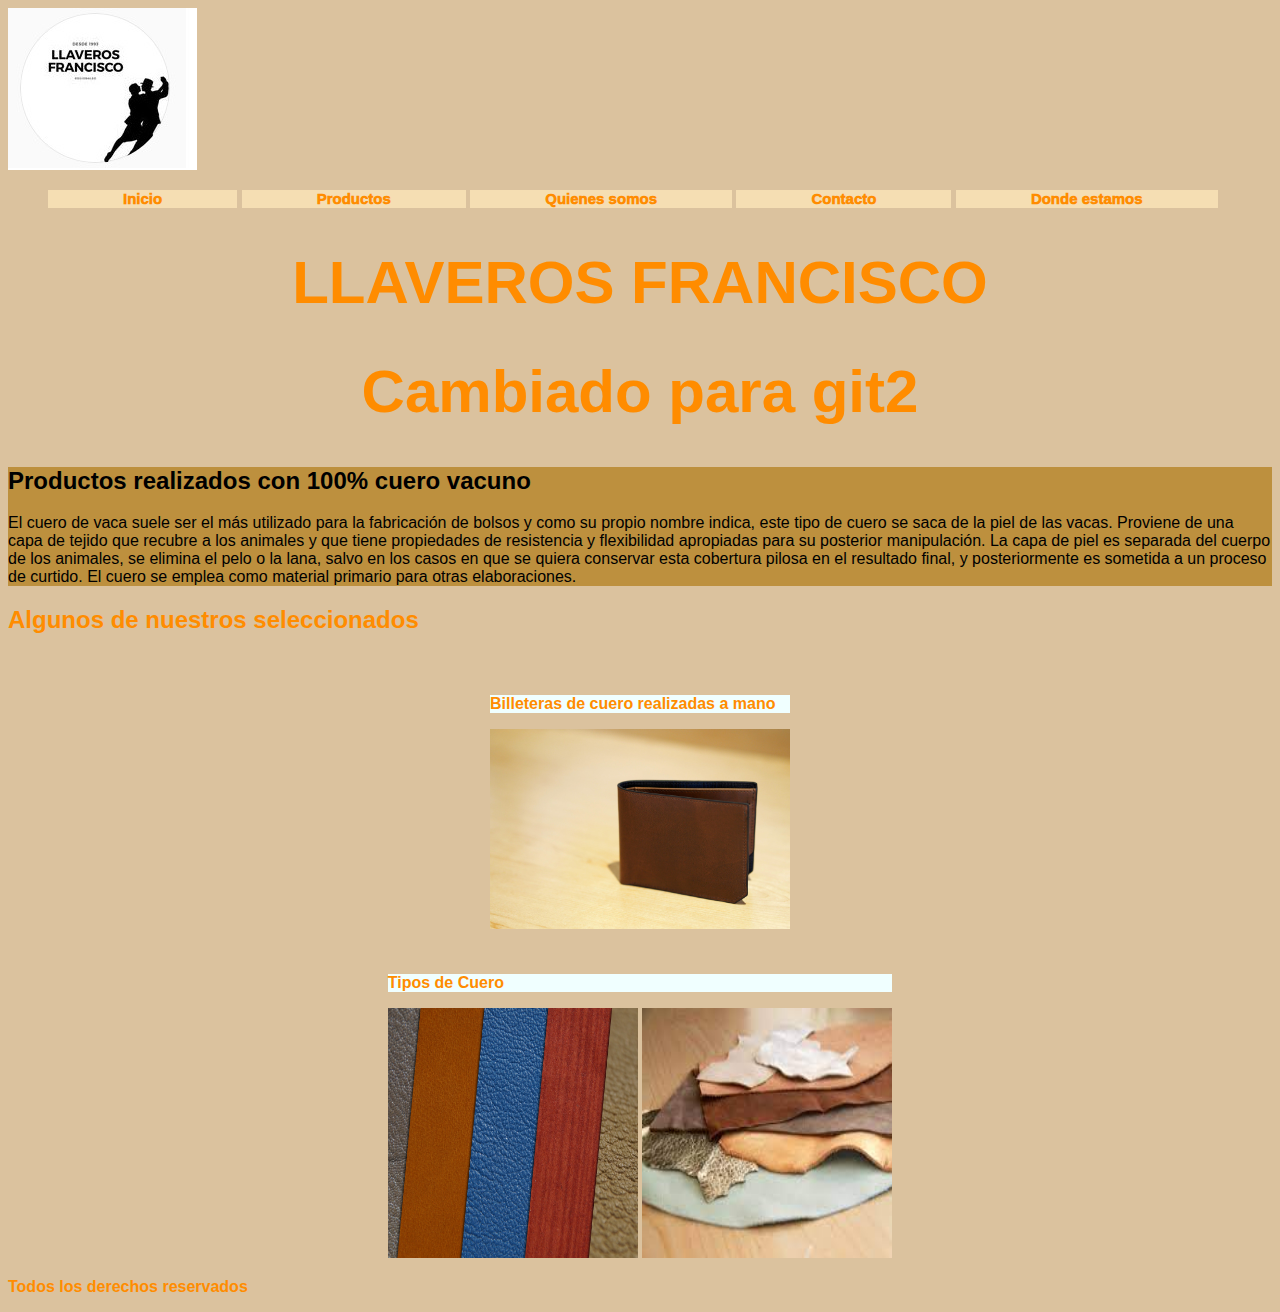
<file: index.html>
<!DOCTYPE html>
<html lang="es">
<head>
    <meta charset="UTF-8">
    <meta http-equiv="X-UA-Compatible" content="IE=edge">
    <meta name="viewport" content="width=device-width, initial-scale=1.0">
    <link rel="shortcut icon" href="img/android-icon-36x36.png" type="image/x-icon">
    <link rel="stylesheet" href="css/Idea+Maldonado.css">
    <title>Llaveros Francisco</title>
</head>
<body>

    <header id="galeria">
        <img src="img/Sin título.jpg" alt="">
        <nav class="menu-nav">
            <ul>
                <li>
                    <a href="index.html">Inicio</a>
                </li>

                <li>
                    <a href="pages/productos.html">Productos</a>
                </li>

                <li>
                    <a href="pages/Quienessomos.html">Quienes somos</a>
                </li>

                <li>
                    <a href="pages/contacto.html">Contacto</a>
                </li>

                <li>
                    <a href="pages/Dondeestamos.html">Donde estamos</a>
                </li>
            </ul>
        
        </nav>
    </header>
<main>
    <h1 class="colordorado centrar">LLAVEROS FRANCISCO</h1>
    <h1 class="colordorado centrar">Cambiado para git2</h1>

    <section class="resumen">
        <h2>Productos realizados con 100% cuero vacuno</h2>

    <p>El cuero de vaca suele ser el más utilizado para la fabricación de bolsos y como su propio nombre indica, este tipo de cuero se saca de la piel de las vacas.
        Proviene de una capa de tejido que recubre a los animales y que tiene propiedades de resistencia y flexibilidad apropiadas para su posterior manipulación. La capa de piel es separada del cuerpo de los animales, se elimina el pelo o la lana, salvo en los casos en que se quiera conservar esta cobertura pilosa en el resultado final, y posteriormente es sometida a un proceso de curtido. El cuero se emplea como material primario para otras elaboraciones.
    </p>
    </section>

<section>
    <h2 class="colorblanco">Algunos de nuestros seleccionados</h2>
    <div class="gridseleccionados">
        <div>
            <p class="colorblanco" id="titulo1">Billeteras de cuero realizadas a mano</p>
            <img src="img/Billetera Cuero.jpg" alt="Billeteras de cuero" width="300" height="200">
            
        </div>

        <div>
            <p class="colorblanco" id="titulo2">Tipos de Cuero</p>
            <img src="img/Tipos de cuero.jpg" alt="Tipos de cuero" width="250" height="250">
            <img src="img/Tipos de cuero 2.jpg" alt="Tipos de cuero" width="250" height="250">
        </div>
    </div>
</section>  

</main>

    <footer class="colorblanco">
        <p>Todos los derechos reservados</p>
    </footer>

</body>
</html>
</file>
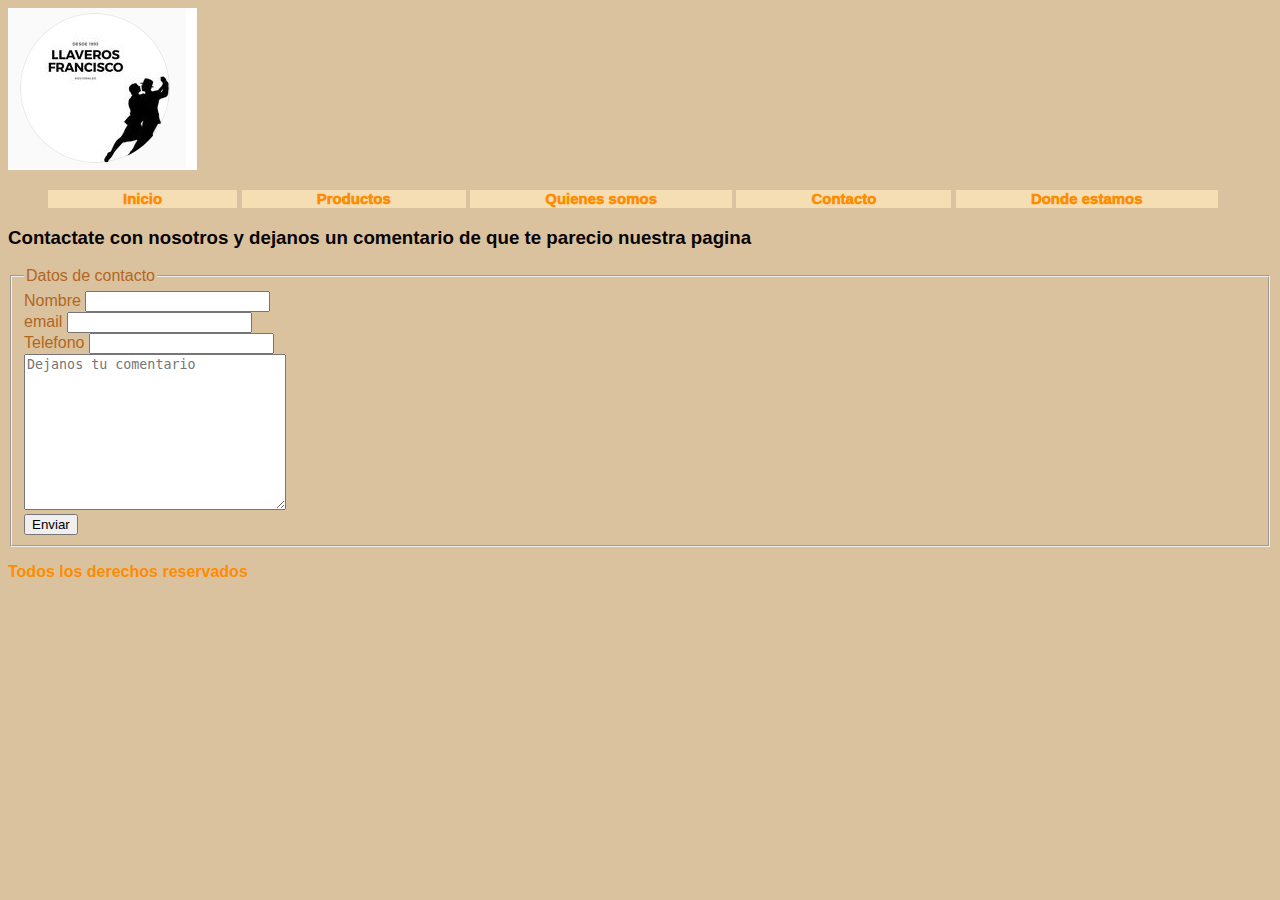
<file: Pages/Contacto.html>
<!DOCTYPE html>
<html lang="es">
<head>
    <meta charset="UTF-8">
    <meta http-equiv="X-UA-Compatible" content="IE=edge">
    <meta name="viewport" content="width=device-width, initial-scale=1.0">
    <link rel="shortcut icon" href="../img/android-icon-36x36.png" type="image/x-icon">
    <link rel="stylesheet" href="../css/Idea+Maldonado.css">
    <title>Llaveros Francisco</title>
</head>
<body>
    <header>
        <img src="../img/Sin título.jpg" alt="">    
        <nav class="menu-nav">
            <ul>
                <li>
                    <a href="../index.html">Inicio</a>
                </li>

                <li>
                    <a href="productos.html">Productos</a>
                </li>

                <li>
                    <a href="Quienessomos.html">Quienes somos</a>
                </li>

                <li>
                    <a href="Contacto.html">Contacto</a>
                </li>

                <li>
                    <a href="Dondeestamos.html">Donde estamos</a>
                </li>              
            </ul>
        </nav>
    </header>

    <h3 class="colordoradotext">Contactate con nosotros y dejanos un comentario de que te parecio nuestra pagina</h3>
    <fieldset class="recuadro">
        <legend class="color-text">Datos de contacto</legend>
        <div id="coloritems">
            <label for="Nombre">Nombre</label>
            <input type="text" id="Nombre" required>
           </div>
     
           <div id="coloritems">
            <label for="email">email</label>
            <input type="email" id="email" required>
           </div> 
    
           <div id="coloritems">
            <label for="Telefono">Telefono</label>
            <input type="tel" id="Telefono" required>
           </div>

           <div>
            <textarea name="" id="" cols="30" rows="10" placeholder="Dejanos tu comentario"></textarea>
           </div>   

           <input type="submit" value="Enviar">

    </fieldset>

    <footer class="colorblanco">
        <p>Todos los derechos reservados</p>
    </footer>
</body>
</html>
</file>
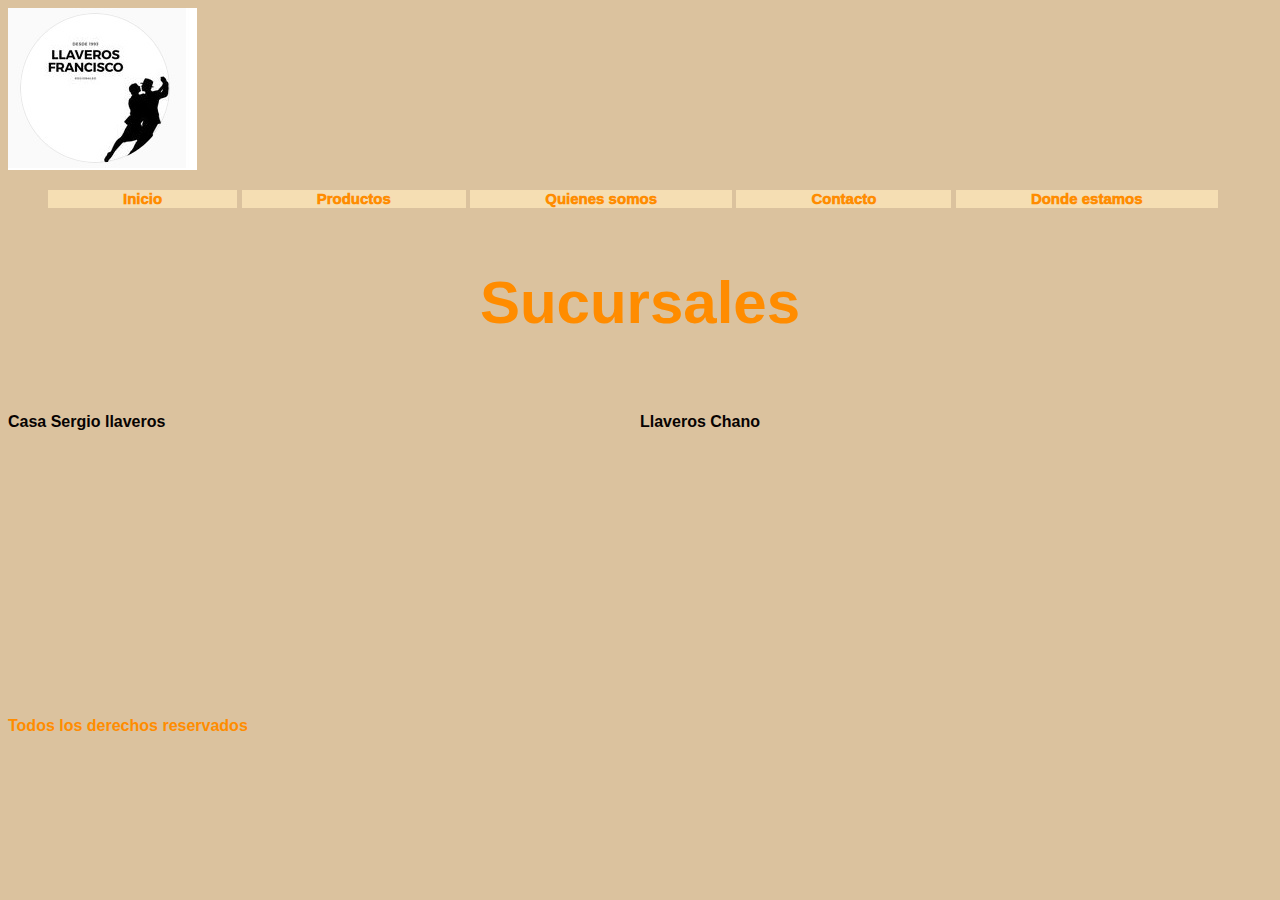
<file: Pages/Dondeestamos.html>
<!DOCTYPE html>
<html lang="es">
<head>
    <meta charset="UTF-8">
    <meta http-equiv="X-UA-Compatible" content="IE=edge">
    <meta name="viewport" content="width=device-width, initial-scale=1.0">
    <link rel="shortcut icon" href="../img/android-icon-36x36.png" type="image/x-icon">
    <link rel="stylesheet" href="../css/Idea+Maldonado.css">
    <title>Llaveros Francisco</title>
</head>
<body>
    <header>
        <img src="../img/Sin título.jpg" alt="">
        <nav class="menu-nav">
            <ul>
                <li>
                    <a href="../index.html">Inicio</a>
                </li>

                <li>
                    <a href="productos.html">Productos</a>
                </li>

                <li>
                    <a href="Quienessomos.html">Quienes somos</a>
                </li>

                <li>
                    <a href="Contacto.html">Contacto</a>
                </li>

                <li>
                    <a href="Dondeestamos.html">Donde estamos</a>
                </li>              


            </ul>
        
        </nav>
    </header>

    <main>

    <h3 class="colordorado centrar">Sucursales</h3>
    
    <div class="gridsucursales">
        <div>
        <p class="colordoradotext">Casa Sergio llaveros</p>
        <iframe src="https://www.google.com/maps/embed?pb=!1m18!1m12!1m3!1d3283.0667117901944!2d-58.41795068255616!3d-34.6277544!2m3!1f0!2f0!3f0!3m2!1i1024!2i768!4f13.1!3m3!1m2!1s0x95bccb0022ea5927%3A0x658c62ae7a9aebc8!2sCasa%20Sergio%20Insumos!5e0!3m2!1ses!2sar!4v1647387845356!5m2!1ses!2sar" width="250" height="250" style="border:0;" allowfullscreen="" loading="lazy"></iframe>    
        </div>

        <div>
            <p class="colordoradotext">Llaveros Chano</p>
            <iframe src="https://www.google.com/maps/embed?pb=!1m18!1m12!1m3!1d820.7597947629816!2d-58.41254667080394!3d-34.62845019524436!2m3!1f0!2f0!3f0!3m2!1i1024!2i768!4f13.1!3m3!1m2!1s0x95bccb0183d6fcd7%3A0x3b0e981179af0e77!2sS%C3%A1nchez%20de%20Loria%201559%2C%20Buenos%20Aires!5e0!3m2!1ses!2sar!4v1647388091674!5m2!1ses!2sar" width="250" height="250" style="border:0;" allowfullscreen="" loading="lazy"></iframe>
        </div>

    </div>

    </main>
    <footer class="colorblanco">
        <p>Todos los derechos reservados</p>
    </footer>
</body>
</html>
</file>
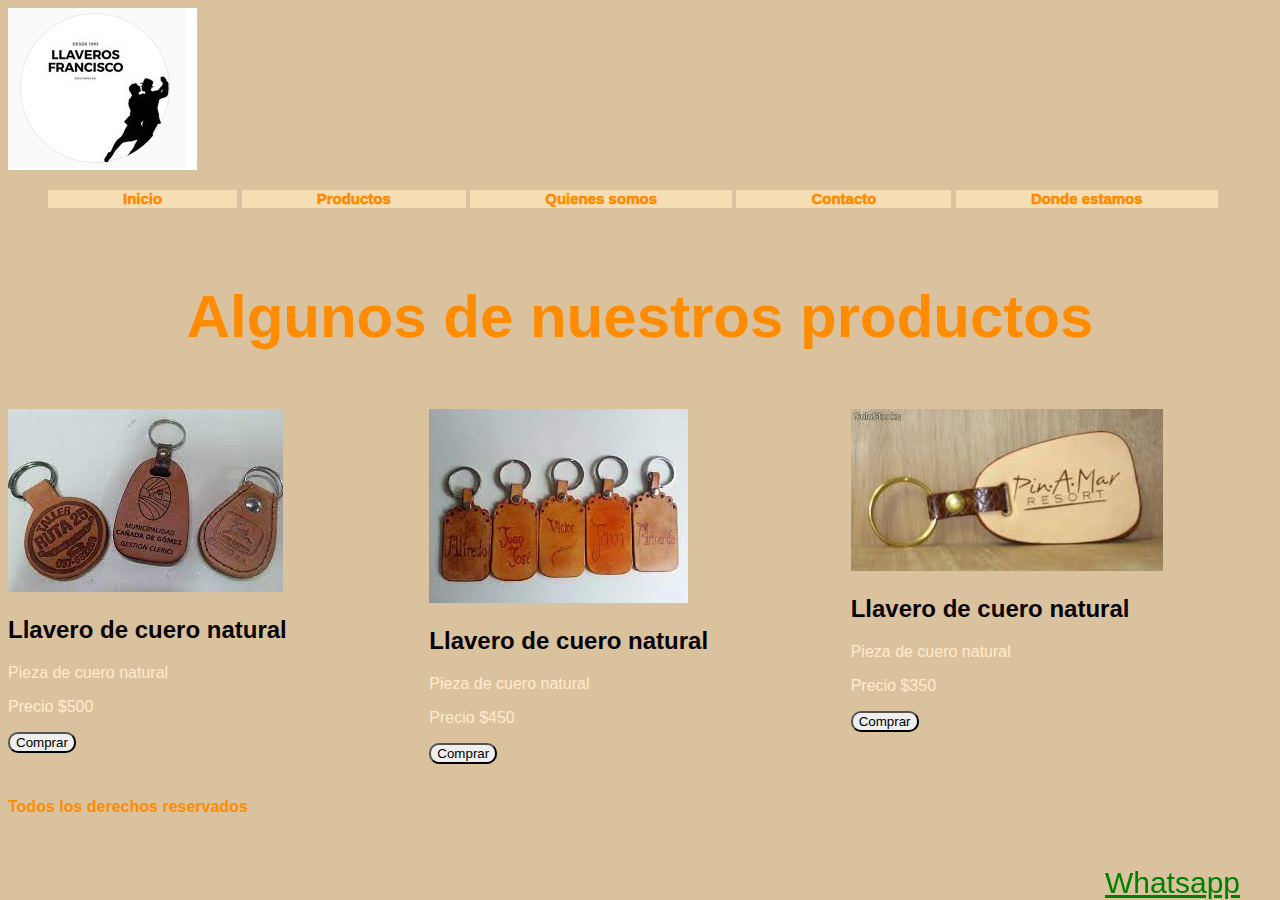
<file: Pages/productos.html>
<!DOCTYPE html>
<html lang="es">
<head>
    <meta charset="UTF-8">
    <meta http-equiv="X-UA-Compatible" content="IE=edge">
    <meta name="viewport" content="width=device-width, initial-scale=1.0">
    <link rel="shortcut icon" href="../img/android-icon-36x36.png" type="image/x-icon">
    <link rel="stylesheet" href="../css/Idea+Maldonado.css">
    <title>Llaveros Francisco</title>
</head>
<body>
    
    <header>
        <img src="../img/Sin título.jpg" alt="">
        <nav class="menu-nav">
            <ul>
                <li>
                    <a href="../index.html">Inicio</a>
                </li>

                <li>
                    <a href="productos.html">Productos</a>
                </li>

                <li>
                    <a href="Quienessomos.html">Quienes somos</a>
                </li>

                <li>
                    <a href="Contacto.html">Contacto</a>
                </li>

                <li>
                    <a href="Dondeestamos.html">Donde estamos</a>
                </li>              


            </ul>
        </nav>
    </header>
<main>
    <br>
    <h1 class="colordorado centrar">Algunos de nuestros productos</h1>
    <br>

<section class="fuenteMediana">
    <div class="gridProductos">
        <div>
            <img src="../img/Llavero 1.jpg" alt="llavero-cuero">

            <h2 class="colordoradotext">Llavero de cuero natural</h2>
            <p class="text-center">Pieza de cuero natural</p>  
            <p class="text-center">Precio $500</p>    
            <button>Comprar</button>        
        </div>
        
        <div>
            <img src="../img/llavero 2.jpg" alt="llavero cuero">
            <h2 class="colordoradotext">Llavero de cuero natural</h2>
            <p class="text-center">Pieza de cuero natural</p>  
            <p class="text-center">Precio $450</p>    
            <button>Comprar</button>  
        </div>

        <div>
            <img src="../img/llavero 3.jpg" alt="llavero cuero">
            <h2 class="colordoradotext">Llavero de cuero natural</h2>
            <p class="text-center">Pieza de cuero natural</p>  
            <p class="text-center">Precio $350</p>    
            <button>Comprar</button> 
        </div>     
    </div>

    <a href="" id="enlacewA">Whatsapp</a>
<br>
</section>
</main>

    <footer class="colorblanco">
        <p>Todos los derechos reservados</p>
    </footer>
</body>
</html>
</file>
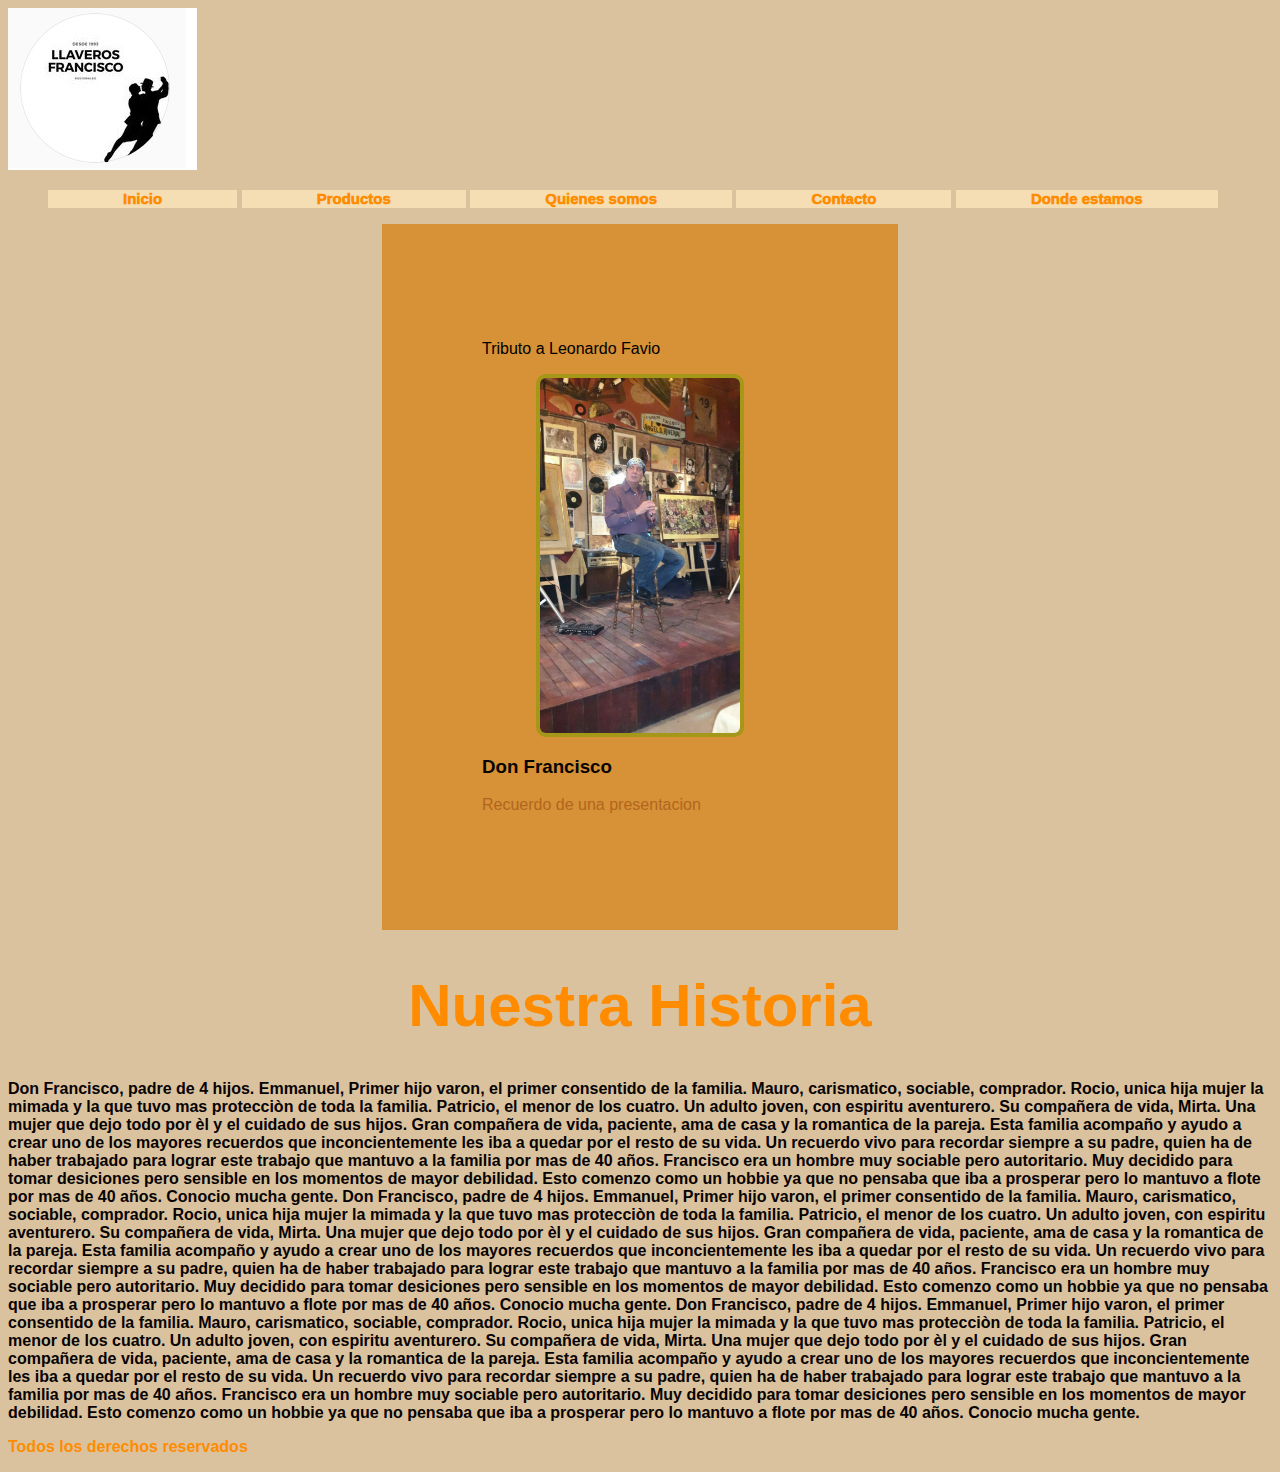
<file: Pages/Quienessomos.html>
<!DOCTYPE html>
<html lang="es">
<head>
    <meta charset="UTF-8">
    <meta http-equiv="X-UA-Compatible" content="IE=edge">
    <meta name="viewport" content="width=device-width, initial-scale=1.0">
    <link rel="shortcut icon" href="../img/android-icon-36x36.png" type="image/x-icon">
    <link rel="stylesheet" href="../css/Idea+Maldonado.css">
    <title>Llaveros Francisco</title>
</head>
<body>
    
    <header id="galeria">
        <img src="../img/Sin título.jpg" alt="">
        <nav class="menu-nav">
            <ul>
                <li>
                    <a href="../index.html">Inicio</a>
                </li>

                <li>
                    <a href="productos.html">Productos</a>
                </li>

                <li>
                    <a href="Quienessomos.html">Quienes somos</a>
                </li>

                <li>
                    <a href="Contacto.html">Contacto</a>
                </li>

                <li>
                    <a href="Dondeestamos.html">Donde estamos</a>
                </li>              


            </ul>
        </nav>
    </header>

    <section id="imagen-fondo" class="SeccionNosotros">
        <div class="card1">
            <p class="FondoBlanco">Tributo a Leonardo Favio</p>
            <img src="../img/Foto FM Nosotros.JPG" alt="FM" class="imagen2">
            <h3 class="colordoradotext">Don Francisco</h3>
            <p class="Text-center color-text">Recuerdo de una presentacion</p>            
        </div>

        <div class="colordoradotext">
            
            <h1 class="colordorado centrar">Nuestra Historia</h1>

        <p>
            Don Francisco, padre de 4 hijos. Emmanuel, Primer hijo varon, el primer consentido de la familia. Mauro, carismatico, sociable, comprador. Rocio, unica hija mujer la mimada y la que tuvo mas protecciòn de toda la familia. Patricio, el menor de los cuatro. Un adulto joven, con espiritu aventurero.
            Su compañera de vida, Mirta. Una mujer que dejo todo por èl y el cuidado de sus hijos. Gran compañera de vida, paciente, ama de casa y la romantica de la pareja. Esta familia acompaño y ayudo a crear uno de los mayores recuerdos que inconcientemente les iba a quedar por el resto de su vida. Un recuerdo vivo para recordar
            siempre a su padre, quien ha de haber trabajado para lograr este trabajo que mantuvo a la familia por mas de 40 años.
        
            Francisco era un hombre muy sociable pero autoritario. Muy decidido para tomar desiciones pero sensible en los momentos de mayor debilidad.

            Esto comenzo como un hobbie ya que no pensaba que iba a prosperar pero lo mantuvo a flote por mas de 40 años. 
            Conocio mucha gente.
            Don Francisco, padre de 4 hijos. Emmanuel, Primer hijo varon, el primer consentido de la familia. Mauro, carismatico, sociable, comprador. Rocio, unica hija mujer la mimada y la que tuvo mas protecciòn de toda la familia. Patricio, el menor de los cuatro. Un adulto joven, con espiritu aventurero.
            Su compañera de vida, Mirta. Una mujer que dejo todo por èl y el cuidado de sus hijos. Gran compañera de vida, paciente, ama de casa y la romantica de la pareja. Esta familia acompaño y ayudo a crear uno de los mayores recuerdos que inconcientemente les iba a quedar por el resto de su vida. Un recuerdo vivo para recordar
            siempre a su padre, quien ha de haber trabajado para lograr este trabajo que mantuvo a la familia por mas de 40 años.
            
            Francisco era un hombre muy sociable pero autoritario. Muy decidido para tomar desiciones pero sensible en los momentos de mayor debilidad.

            Esto comenzo como un hobbie ya que no pensaba que iba a prosperar pero lo mantuvo a flote por mas de 40 años. 
            Conocio mucha gente.
            Don Francisco, padre de 4 hijos. Emmanuel, Primer hijo varon, el primer consentido de la familia. Mauro, carismatico, sociable, comprador. Rocio, unica hija mujer la mimada y la que tuvo mas protecciòn de toda la familia. Patricio, el menor de los cuatro. Un adulto joven, con espiritu aventurero.
            Su compañera de vida, Mirta. Una mujer que dejo todo por èl y el cuidado de sus hijos. Gran compañera de vida, paciente, ama de casa y la romantica de la pareja. Esta familia acompaño y ayudo a crear uno de los mayores recuerdos que inconcientemente les iba a quedar por el resto de su vida. Un recuerdo vivo para recordar
            siempre a su padre, quien ha de haber trabajado para lograr este trabajo que mantuvo a la familia por mas de 40 años.
            
            Francisco era un hombre muy sociable pero autoritario. Muy decidido para tomar desiciones pero sensible en los momentos de mayor debilidad.

            Esto comenzo como un hobbie ya que no pensaba que iba a prosperar pero lo mantuvo a flote por mas de 40 años. 
            Conocio mucha gente.
        </p>
        </div>
    </section>

    <footer class="colorblanco">
        <p>Todos los derechos reservados</p>
    </footer>
</body>
</html>
</file>
<file: css/Idea+Maldonado.css>
body{
    background-color: rgba(218, 192, 154, 0.959);
    font-family: 'Lucida Sans', 'Lucida Sans Regular', 'Lucida Grande', 'Lucida Sans Unicode', Geneva, Verdana, sans-serif;
}

.menu-nav li {
    list-style: none;
    display: inline-block;
    text-align: center;
    background-color: wheat;
    top: 0%;
    }

.menu-nav li a {
    text-decoration: none;
    color: darkorange;
    font-weight: 1000;
    font-size: 15px;
    margin: 50px;
    padding: 25px;
}

.resumen {
    background-color: rgb(189, 144, 62);
}

#titulo1 {
    background-color: azure;
}

#titulo2 {
    background-color: azure;
}

.colordorado {
    color: darkorange;
    font-weight: bolder;
    font-size: 60px;
}

.colordoradotext {
    color: rgb(7, 3, 2);
    font-weight: bolder;
}

.centrar {
    text-align: center;
}

.colorblanco {
    color: darkorange;
    font-weight: bolder;
}

/*h1 {
    font-family: 'Lucida Sans', 'Lucida Sans Regular', 'Lucida Grande', 'Lucida Sans Unicode', Geneva, Verdana, sans-serif;
    font-size: 75px;
}*/


.recuadro {
    text-align: left;
}

.color-text {
    color: rgb(177, 102, 31);
}

#coloritems {
    color: rgb(177, 102, 31);
}

.imagen2 {
    width: 200px;
    display: block;
    margin: auto;
    border: solid 4px rgb(165, 151, 23);
    border-radius: 10px;
}

.card1 {
    background-color: rgba(214, 140, 44, 0.911);
    width: 25%;    
    margin: 0 auto;
    padding: 100px; 
    position: relative;
}


.fondoBlanco {
    background-color: white;
    position: absolute;
    top: 0%;
}


.text-center {
    color: blanchedalmond;
    text-align: left;
}

button {
    border-radius: 10px;
}

#enlacewA {
    color: green;
    font-size: 30px;
    position: fixed;
    bottom: 0;
    right: 40px;

}

.gridProductos {
    display: grid;
    grid-template-columns: 1fr 1fr 1fr;
    grid-template-rows: 100%;
    justify-content: space-between;
}

.gridseleccionados {
    display: grid;
    grid-template-columns: 1fr;
    grid-template-rows: 1fr 1fr;
    justify-content: center;
    align-items: center;
    justify-items: center;
}

.gridsucursales {
    display: grid;
    grid-template-columns: 1fr 1fr;
    grid-template-rows: 100%;
    justify-content: space-between;
}

@media only screen and (max-width: 768px){
    .gridProductos {
        display: grid;
        grid-template-columns: 100%;
        grid-template-rows: 1fr 1fr 1fr;
        justify-content: space-between;
    }
    
    .gridseleccionados {
        display: grid;
        grid-template-columns: 1fr;
        grid-template-rows: 1fr 1fr;
        justify-content: center;
        align-items: center;
        justify-items: center;
    }
    
    .gridsucursales {
        display: grid;
        grid-template-columns: 100%;
        grid-template-rows: 1fr 1fr;
        justify-content: space-between;
    }
}
</file>
